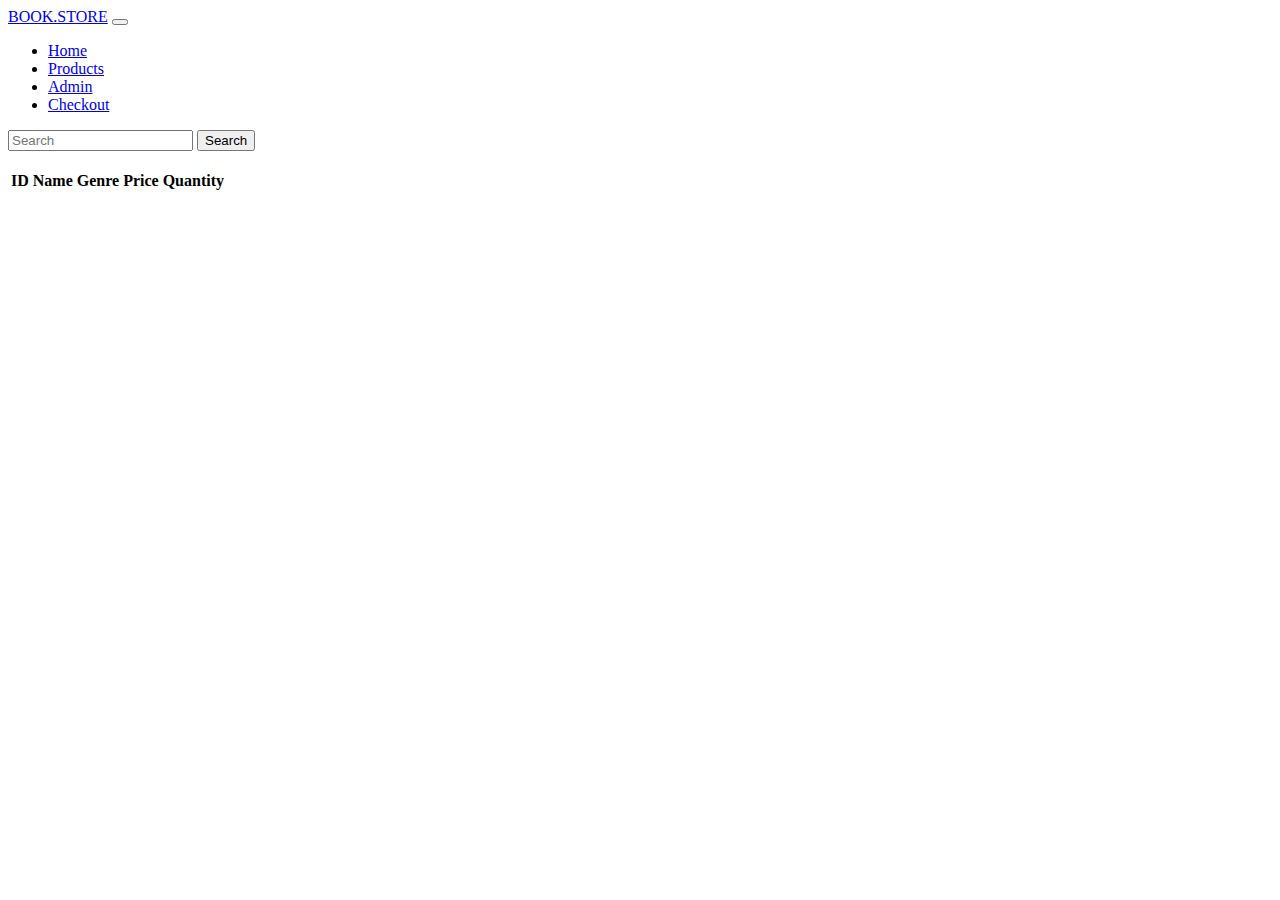
<file: json/checkout.html>
<!DOCTYPE html>
<html lang="en">
<head>
    <meta charset="UTF-8">
    <meta http-equiv="X-UA-Compatible" content="IE=edge">
    <meta name="viewport" content="width=device-width, initial-scale=1.0">
    <link href="https://cdn.jsdelivr.net/npm/bootstrap@5.2.3/dist/css/bootstrap.min.css" rel="stylesheet" integrity="sha384-rbsA2VBKQhggwzxH7pPCaAqO46MgnOM80zW1RWuH61DGLwZJEdK2Kadq2F9CUG65" crossorigin="anonymous">
    <title>Document</title>
</head>
<body>
    <nav class="navbar navbar-expand-lg bg-light sticky-top">
        <div class="container-fluid">
          <a class="navbar-brand" href="#">BOOK.STORE</a>
          <button class="navbar-toggler" type="button" data-bs-toggle="collapse" data-bs-target="#navbarSupportedContent" aria-controls="navbarSupportedContent" aria-expanded="false" aria-label="Toggle navigation">
            <span class="navbar-toggler-icon"></span>
          </button>
          <div class="collapse navbar-collapse" id="navbarSupportedContent">
            <ul class="navbar-nav me-auto mb-2 mb-lg-0">
              <li class="nav-item">
                <a class="nav-link active" aria-current="page" href="/index.html">Home</a>
              </li>
              <li class="nav-item">
                <a class="nav-link active" href="/index.html">Products</a>
              </li>
              <li class="nav-item">
                <a class="nav-link active" href="/admin.html">Admin</a>
              </li>
              <li class="nav-item">
                <a class="nav-link active" href="/json/checkout.html">Checkout</a>
              </li>
            </ul>
            <form class="d-flex" role="search">
              <input class="form-control me-2" type="search" placeholder="Search" aria-label="Search">
              <button class="btn btn-outline-success" type="submit">Search</button>
            </form>
          </div>
        </div>
      </nav>


      <div class="checkout">
        <br>
        <table class="table">
            <thead>
                <tr>
                    <th scope="col">ID</th>
                    <th scope="col">Name</th>
                    <th scope="col">Genre</th>
                    <th scope="col">Price</th>
                    <th scope="col">Quantity</th>
                </tr>
            </thead>
            <tbody id="checkoutTally"></tbody>
        </table>

        <p id="books"></p>
        

      </div>
      <script src="/json/checkout.js"></script>
</body>
</html>
</file>
